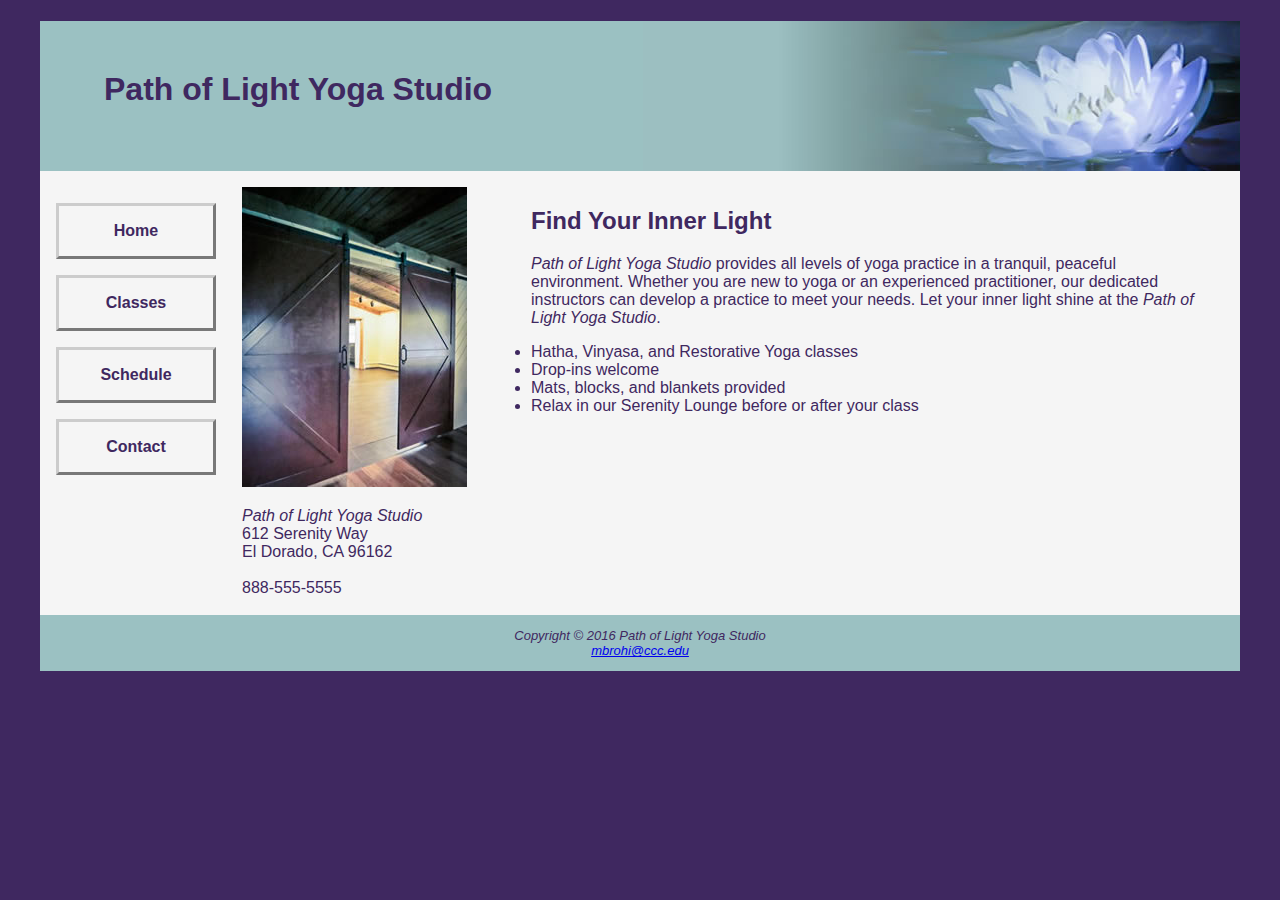
<file: chap_11/index.html>
<!DOCTYPE html>
<html lang="en">
<head>
<title>Path of Light Yoga Studio</title>
<meta charset="utf-8">
<link rel="stylesheet" href="yoga.css">
<meta name="viewport" content="width=device-width, initial-scale=1.0">
</head>
<body>
<div id="wrapper">
<header>
<h1>Path of Light Yoga Studio</h1>
</header>
<nav>
<ul>
  <li><a href="index.html">Home</a></li> 
  <li><a href="classes.html">Classes</a></li> 
  <li><a href="schedule.html">Schedule</a></li> 
  <li><a href="contact.html">Contact</a></li> 
</ul>
</nav>
<main>
<img src="yogadoor2.jpg" alt="door to yoga studio" width="225" height="300" class="floatleft">
<h2>Find Your Inner Light</h2>
<p><span class="studio">Path of Light Yoga Studio</span> provides all levels of yoga practice in a tranquil, peaceful environment. Whether you are new to yoga or an experienced practitioner, our dedicated instructors can develop a practice to meet your needs. Let your inner light shine at the <span class="studio">Path of Light Yoga Studio</span>.</p>
<ul>
  <li>Hatha, Vinyasa, and Restorative Yoga classes</li>
  <li>Drop-ins welcome</li>
  <li>Mats, blocks, and blankets provided</li>
  <li>Relax in our Serenity Lounge before or after your class</li>
</ul>
<div class="clear">
<span class="studio">Path of Light Yoga Studio</span><br>
612 Serenity Way<br>
El Dorado, CA 96162<br><br>
<a id="mobile" href="tel:888-555-5555">888-555-5555</a><span id="desktop">888-555-5555</span><br><br>
</div>
</main>
<footer>
Copyright &copy; 2016 Path of Light Yoga Studio<br>
<a href="mailto:mbrohi@ccc.edu">mbrohi@ccc.edu</a>
</footer>

</div>
</body>
</html>
</file>
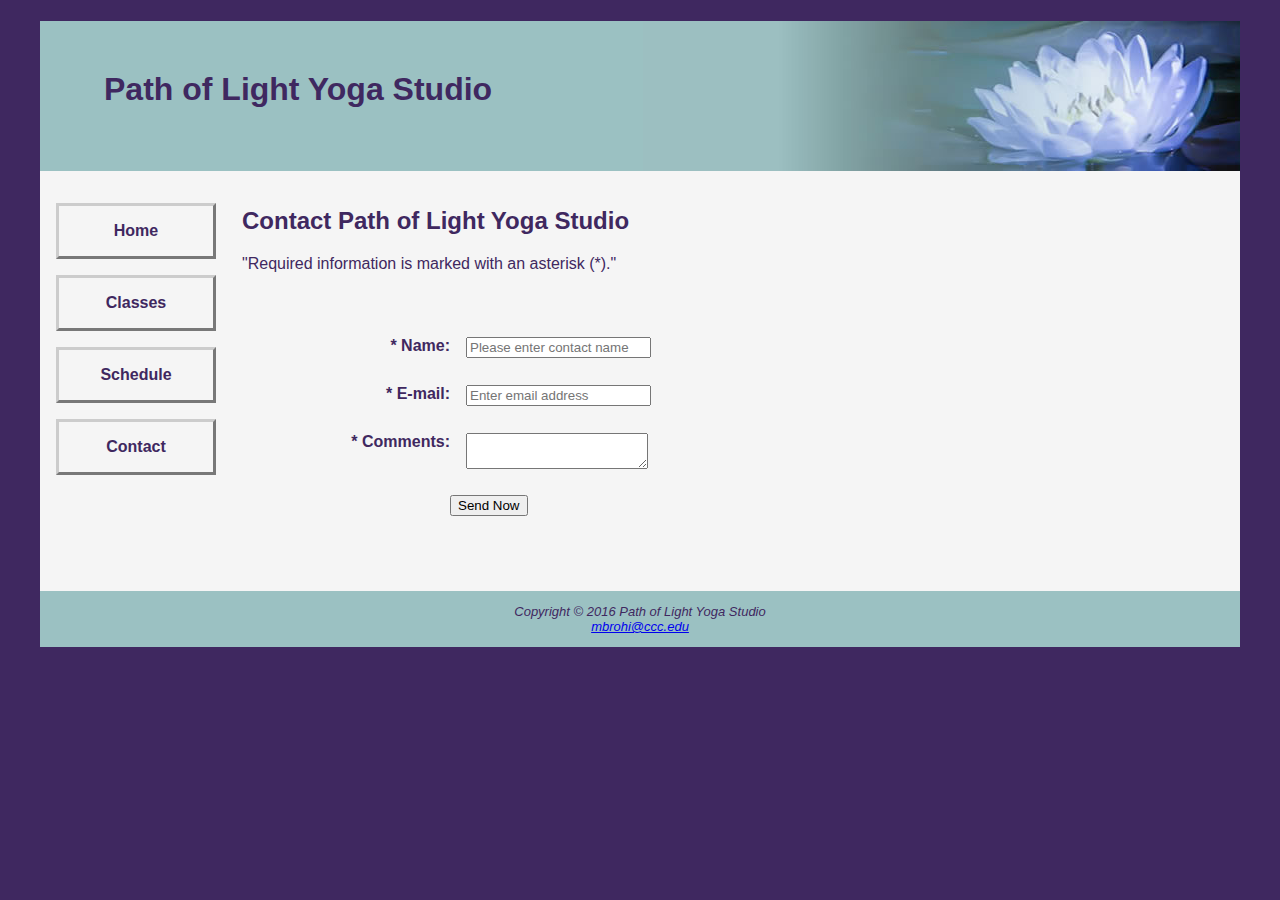
<file: chap_11/contact.html>
<!DOCTYPE html>
<html lang="en">
<head>
<title>Path of Light Yoga Studio :: Contact </title>
<meta charset="utf-8">
<link rel="stylesheet" href="yoga.css">
<meta name="viewport" content="width=device-width, initial-scale=1.0">

</head>
<body>
<div id="wrapper">
<header>
<h1>Path of Light Yoga Studio</h1>
</header>
<nav>
<ul>
  <li><a href="index.html">Home</a></li> 
  <li><a href="classes.html">Classes</a></li> 
  <li><a href="schedule.html">Schedule</a></li> 
  <li><a href="contact.html">Contact</a></li> 
</ul>
</nav>
<main>
<h2>Contact Path of Light Yoga Studio</h2>
<p>"Required information is marked with an asterisk (*)."
<form action="http://webdevbasics.net/scripts/yoga.php" method="post">
			<label for="contactName">* Name:</label>
			<input type="text" name="contactName" required="required"
			placeholder="Please enter contact name" />
			
			<label for="myEmail">* E-mail:
			</label>
			<input type="email" name="myEmail" required="required"
			placeholder="Enter email address">

			<label for="myComments">* Comments:</label>
			<textarea rows="2" cols="20" name="myComments" required="required">
			</textarea>

			<input type="submit" value="Send Now" id="submission">
		</form>
</main>

<footer>
Copyright &copy; 2016 Path of Light Yoga Studio<br>
<a href="mailto:mbrohi@ccc.edu">mbrohi@ccc.edu</a>
</footer>
</div>
</body>
</html>
</file>
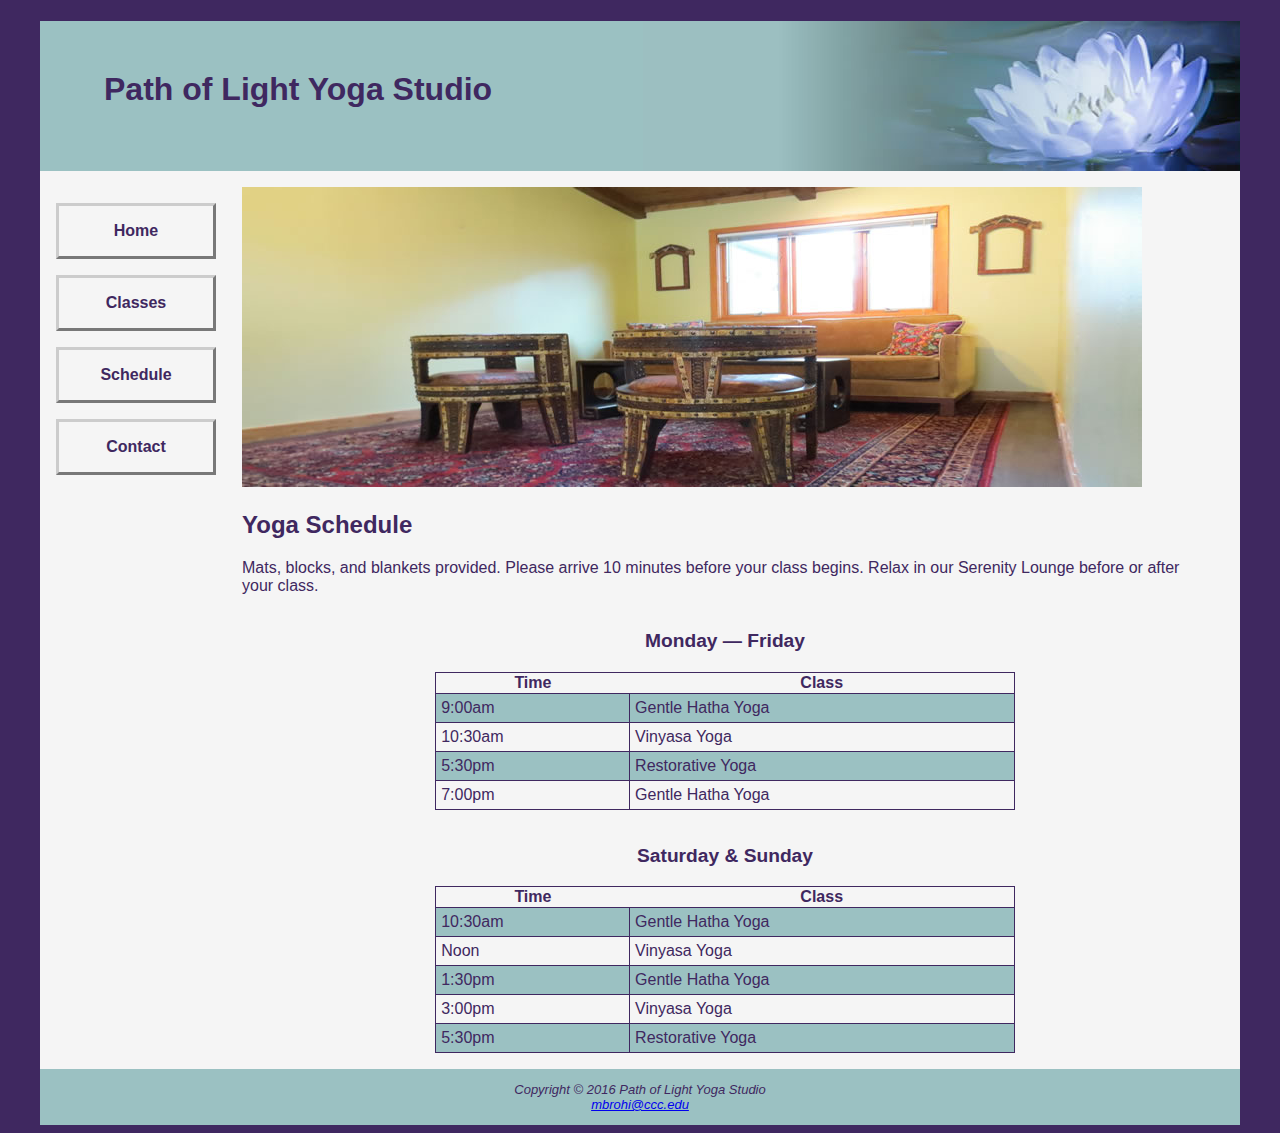
<file: chap_11/schedule.html>
<!DOCTYPE html>
<html lang="en">
<head>
<title>Path of Light Yoga Studio :: Schedule</title>
<meta charset="utf-8">
<link rel="stylesheet" href="yoga.css">
<meta name="viewport" content="width=device-width, initial-scale=1.0">

</head>
<body>
<div id="wrapper">
<header>
<h1>Path of Light Yoga Studio</h1>
</header>
<nav>
<ul>
  <li><a href="index.html">Home</a></li> 
  <li><a href="classes.html">Classes</a></li> 
  <li><a href="schedule.html">Schedule</a></li> 
  <li><a href="contact.html">Contact</a></li> 
</ul>
</nav>
<main>
<div id="hero">
<img src="yogalounge.jpg" alt="yoga lounge" ></div>
<h2>Yoga Schedule</h2>
<p>Mats, blocks, and blankets provided. Please arrive 10 minutes before your class
begins. Relax in our Serenity Lounge before or after your class.</p>

<table>
  <caption>Monday &mdash; Friday</caption>
  <tr> 
    <th>Time</th>
  <th>Class</th>
  </tr>
  <tr>
    <td>9:00am</td> 
  <td>Gentle Hatha Yoga</td>
  </tr>
  <tr>
    <td>10:30am</td> 
  <td>Vinyasa Yoga</td>
  </tr>
  <tr>
    <td>5:30pm</td> 
  <td>Restorative Yoga</td>
  </tr>
  <tr>
    <td>7:00pm</td>
  <td>Gentle Hatha Yoga</td>
  </tr>
</table>

<table>
  <caption>Saturday &amp; Sunday</caption>
  <tr> 
    <th>Time</th>
  <th>Class</th>
  </tr>
  <tr>
  <td>10:30am</td> 
  <td>Gentle Hatha Yoga</td>
   </tr>
  <tr>
  <td>Noon</td> 
  <td>Vinyasa Yoga</td>
   </tr>
  <tr>
  <td>1:30pm</td> 
  <td>Gentle Hatha Yoga</td>
   </tr>
  <tr>
  <td>3:00pm</td> 
  <td>Vinyasa Yoga</td>
   </tr>
  <tr>
  <td>5:30pm</td> 
  <td>Restorative Yoga</td>
  </tr>
</table>

</main>
<footer>
Copyright &copy; 2016 Path of Light Yoga Studio<br>
<a href="mailto:mbrohi@ccc.edu">mbrohi@ccc.edu</a>
</footer>

</div>
</body>
</html>
</file>
<file: chap_11/yoga.css>
body { background-color: #3F2860;
      color: #3F2860;
	  font-family: Verdana, Arial, sans-serif;
}
#wrapper { width: 80%;
           margin-left: auto;
		   margin-right: auto;
		   background-color: #F5F5F5;
		   min-width: 1200px;
		   max-width: 1480px;}
header { background-color: #9BC1C2;
       background-image: url(lilyheader.jpg);
	   background-position: right;
	   background-repeat: no-repeat;
	   height: 150px;
}
table { width: 60%;
       margin-left: auto;
	   margin-right: auto;
       border: 1px solid #3F2860;
	   border-collapse: collapse;
	   margin-bottom: 1em; }
td, td {
	padding: 5px;
	border: 1px solid #3F2860;
}
tr:nth-of-type(even) {
	background-color:#9BC1C2;
}
caption {
	margin: 1em;
	font-weight:bold;
	font-size: 120%;
}
h1 { padding-top: 50px;
    padding-left: 2em;
}
nav { float: left;
     width: 160px;
     font-weight: bold; 
	 padding: 1em;
}
nav a { display: block;
       text-decoration: none; 
	   text-align: center;
	   font-weight: bold;
	   border: outset 3px #CCCCCC;
	   margin-bottom: 1em;
	   padding: 1em;
}
nav a:link { color: #3F2860; }
nav a:visited { color: #497777; }
nav a:hover { color: #A26100; border: 3px inset #333333; }
nav ul { list-style-type:  none;
       padding-left: 0;
}
main { padding-left: 2em;

      padding-right: 2em;
	  margin-left: 170px;
      padding-top: 1em;
}
audio
{
    display: block;
    margin: 1em;
}
fieldset
{ 
border: 0x white solid;
}
input, textarea
{
    display: block;
    margin-bottom: 2em;
}

#submission
{
    margin-left: 12em;
}

form
{
    padding: 3em;
}

.studio { font-style: italic; 
}
.floatleft { float: left;
            margin-right: 4em; }
.clear { clear: both;}
footer { background-color: #9BC1C2;
       font-size: small;
	   font-style: italic;
	   text-align: center;
	   padding: 1em;
}
#mobile { display: none; }
#desktop { display: inline; }
label {float:left;
			display:block;
			text-align:right;
			font-weight:bold;
			width:10em;
			padding-right:1em;
			}
</file>
